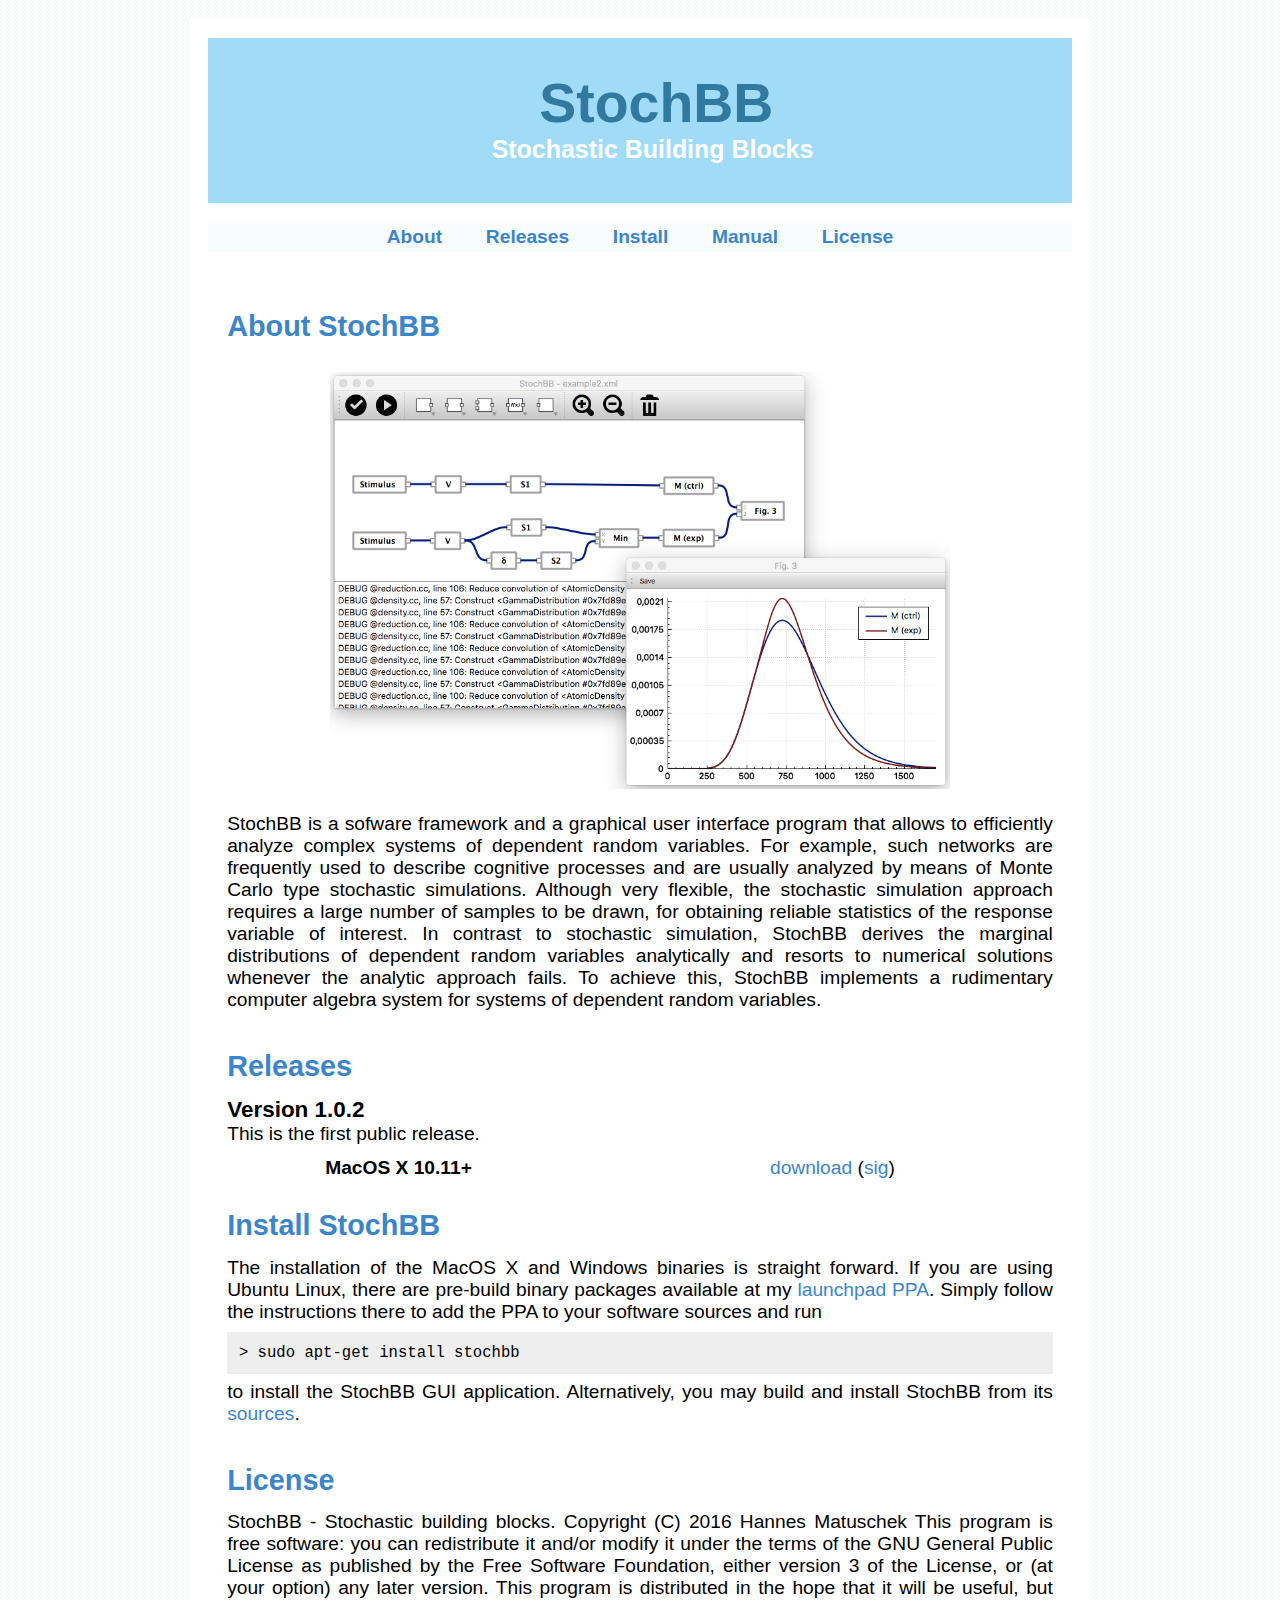
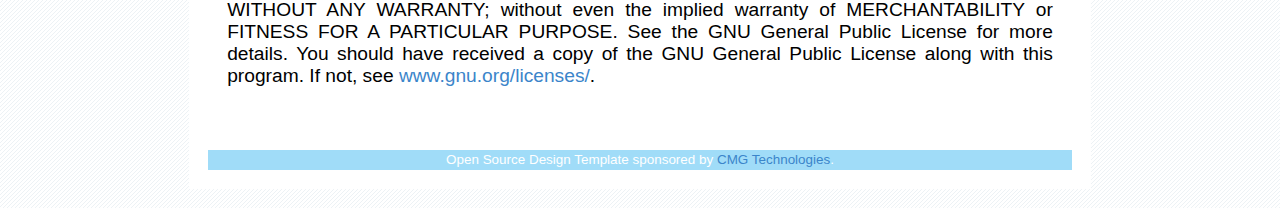
<file: index.html>
<!DOCTYPE html PUBLIC "-//W3C//DTD XHTML 1.0 Strict//EN" "http://www.w3.org/TR/xhtml1/DTD/xhtml1-strict.dtd">
<html xmlns="http://www.w3.org/1999/xhtml">
<head>
<title>StochBB</title>
<meta name="Description" content="Main page for the StochBB project." />
<meta http-equiv="Content-Type" content="text/html; charset=UTF-8" />
<link rel="stylesheet" type="text/css" href="style.css" media="screen" />
</head>

<body>
<div id="wrap">
  <div id="header">
    <h1><a href="#">StochBB</a></h1>
    <h2>Stochastic Building Blocks</h2>
  </div>
  <div id="menu">
    <a href="#about">About</a>
    <a href="#release">Releases</a>
    <a href="#install">Install</a>
    <a href="doc/manual.pdf">Manual</a>
    <a href="#license">License</a>
  </div>
  <div id="content">
    <h2 id="about"><a href="#about">About StochBB</a></h2>
    <p>
     <img align="middle" src="image/example.png" width="640px"/>
    </p>

    <p> StochBB is a sofware framework and a graphical user interface program that allows to efficiently
    analyze complex systems of dependent random variables. For example, such networks are
    frequently used to describe cognitive processes and are usually analyzed by means of Monte Carlo
    type stochastic simulations. Although very flexible, the stochastic simulation approach requires a
    large number of samples to be drawn, for obtaining reliable statistics of the response variable of
    interest. In contrast to stochastic simulation, StochBB derives the marginal distributions of
    dependent random variables analytically and resorts to numerical solutions whenever the analytic
    approach fails. To achieve this, StochBB implements a rudimentary computer algebra system
    for systems of dependent random variables. </p>
    
    <h2 id="release"><a href="#release">Releases</a></h2>
    <h3> Version 1.0.2</h3>
    <p> This is the first public release.</p>
    <table style="width: 100%; margin-left:5em; padding-right: 0em">
     <tr>
      <td><b>MacOS X 10.11+</b></td> 
      <td><a href="download/stochbb-1.0.2.dmg">download</a> 
             (<a href="download/stochbb-1.0.2.dmg.sig">sig</a>)</td>
     </tr>
	</table>           
	
	<h2 id="install"><a href="#install">Install StochBB</a></h2>
	<p>The installation of the MacOS X and Windows binaries is straight forward. If you are using Ubuntu Linux, there are pre-build binary packages available at my <a href="https://launchpad.net/~hmatuschek/+archive/ubuntu/ppa">launchpad PPA</a>. Simply follow the instructions there to add the PPA to your software sources and run </p>
	<pre>> sudo apt-get install stochbb</pre>
	<p>to install the StochBB GUI application. Alternatively, you may build and install StochBB from its <a href="build.html">sources</a>.</p>
	
    <h2 id="license"><a href="#release">License</a></h2>
    <p> StochBB - Stochastic building blocks. Copyright (C) 2016 Hannes Matuschek

    This program is free software: you can redistribute it and/or modify
    it under the terms of the GNU General Public License as published by
    the Free Software Foundation, either version 3 of the License, or
    (at your option) any later version.

    This program is distributed in the hope that it will be useful,
    but WITHOUT ANY WARRANTY; without even the implied warranty of
    MERCHANTABILITY or FITNESS FOR A PARTICULAR PURPOSE.  See the
    GNU General Public License for more details.

    You should have received a copy of the GNU General Public License
    along with this program.  If not, see
    <a href="https://www.gnu.org/licenses/">www.gnu.org/licenses/</a>.</p>
  </div>

  <div id="footer">Open Source Design Template sponsored by <a href="http://www.cmgtechnologies.com/">CMG Technologies</a><a href="#"></a>. </div>
</div>
</body>
</html>
</file>
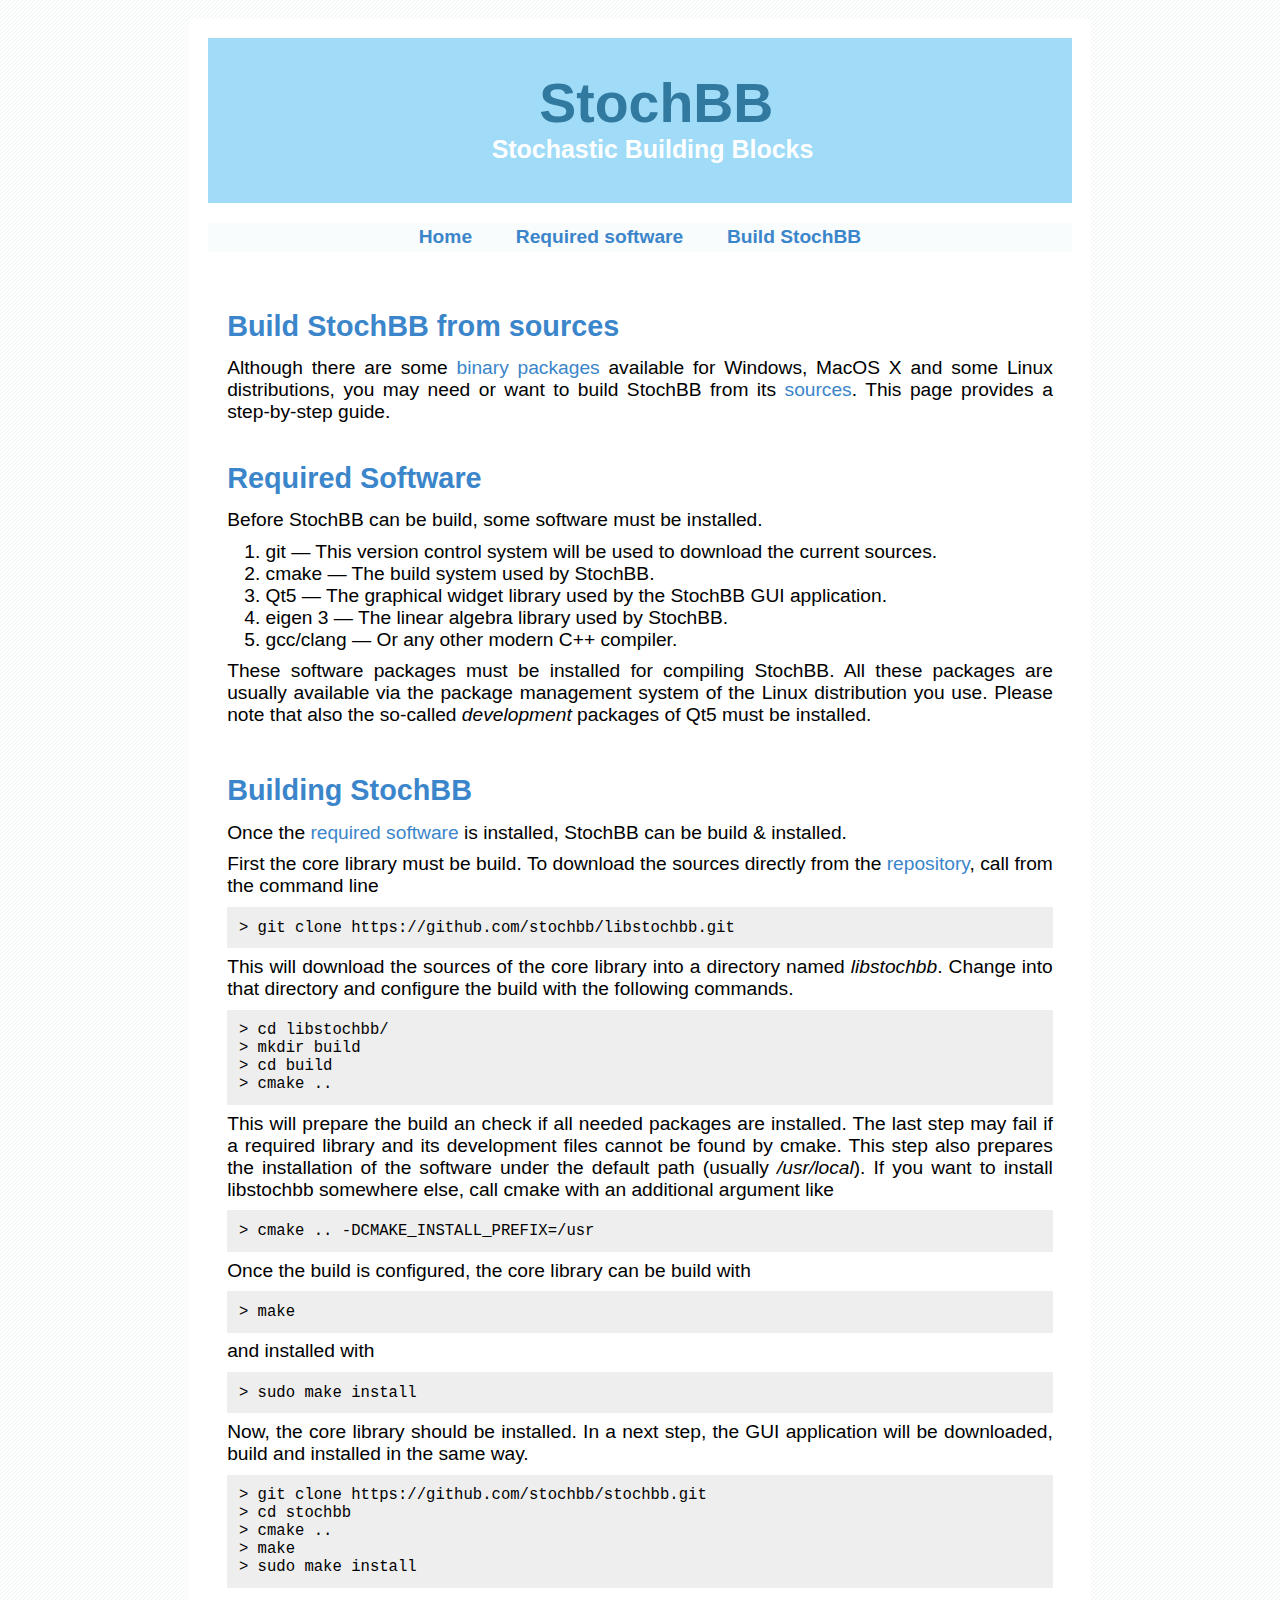
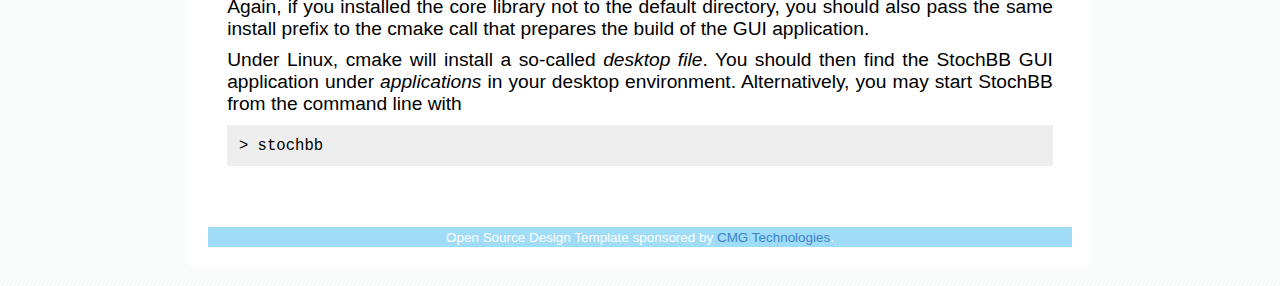
<file: build.html>
<!DOCTYPE html PUBLIC "-//W3C//DTD XHTML 1.0 Strict//EN" "http://www.w3.org/TR/xhtml1/DTD/xhtml1-strict.dtd">
<html xmlns="http://www.w3.org/1999/xhtml">
<head>
<title>StochBB</title>
<meta name="Description" content="Build StochBB." />
<meta http-equiv="Content-Type" content="text/html; charset=UTF-8" />
<link rel="stylesheet" type="text/css" href="style.css" media="screen" />
</head>

<body>
<div id="wrap">
  <div id="header">
    <h1><a href="#">StochBB</a></h1>
    <h2>Stochastic Building Blocks</h2>
  </div>
  <div id="menu">
    <a href="index.html">Home</a> <a href="#required">Required software</a> <a href="#build">Build StochBB</a>
  </div>
  <div id="content">
    <h2 id="title"><a href="#about">Build StochBB from sources</a></h2>
    <p>Although there are some <a href="index.html#releases">binary packages</a> available for Windows, MacOS X and some Linux distributions, you may need or want to build StochBB from its <a href="https://github.com/stochbb/stochbb">sources</a>. This page provides a step-by-step guide.</p>
    
    <h2><a href="#requirements">Required Software</a></h2>
    <p>Before StochBB can be build, some software must be installed.</p>
    <ol>
      <li>git &mdash; This version control system will be used to download the current sources.</li>
      <li>cmake &mdash; The build system used by StochBB.</li>
      <li>Qt5 &mdash; The graphical widget library used by the StochBB GUI application.</li>
      <li>eigen 3 &mdash; The linear algebra library used by StochBB.</li>
      <li>gcc/clang &mdash; Or any other modern C++ compiler.
     </ol>
     <p>These software packages must be installed for compiling StochBB. All these packages are usually available via the package management system of the Linux distribution you use. Please note that also the so-called <i>development</i> packages of Qt5 must be installed. <p>
     
     <h2><a href="#build">Building StochBB</a></h2>
     <p> Once the <a href="#required">required software</a> is installed, StochBB can be build & installed.</p> 
     <p>First the core library must be build. To download the sources directly from the <a href="https://github.com/stochbb/libstochbb">repository</a>, call from the command line</p>
     
     <pre>> git clone https://github.com/stochbb/libstochbb.git</pre>

	 <p>This will download the sources of the core library into a directory named <i>libstochbb</i>. Change into that directory and configure the build with the following commands.</p>
	 <pre>> cd libstochbb/
> mkdir build
> cd build
> cmake ..</pre>     
  <p>This will prepare the build an check if all needed packages are installed. The last step may fail if a required library and its development files cannot be found by cmake. This step also prepares the installation of the software under the default path (usually <i>/usr/local</i>). If you want to install libstochbb somewhere else, call cmake with an additional argument like </p>  
  <pre>> cmake .. -DCMAKE_INSTALL_PREFIX=/usr </pre>
  <p>Once the build is configured, the core library can be build with</p>
  <pre>> make</pre>
  <p>and installed with</p>
  <pre>> sudo make install</pre>
  <p>Now, the core library should be installed. In a next step, the GUI application will be downloaded, build and installed in the same way.</p>
  <pre>> git clone https://github.com/stochbb/stochbb.git
> cd stochbb
> cmake ..
> make 
> sudo make install</pre>
  <p>Again, if you installed the core library not to the default directory, you should also pass the same install prefix to the cmake call that prepares the build of the GUI application.</p>
  <p>Under Linux, cmake will install a so-called <i>desktop file</i>. You should then find the StochBB GUI application under <i>applications</i> in your desktop environment. Alternatively, you may start StochBB from the command line with</p>
  <pre>> stochbb</pre>
  
  </div>
  <div id="footer">Open Source Design Template sponsored by <a href="http://www.cmgtechnologies.com/">CMG Technologies</a><a href="#"></a>. </div>
</div>
</body>
</html>
</file>
<file: style.css>
* {
 padding: 0;
 margin: 0;
} 

body {
 font: 0.8em "Lucida Sans Unicode", "Lucida Grande", sans-serif;
 background-image: url(image/optsbg.gif);
 background-repeat: repeat;
}

a {
 text-decoration: none;
 color: #3B85CA;
}

a:hover { 
 color: #000;
}

#wrap {
 font-size: 150%;
 margin: 1em auto;
 width: 45em;
 padding: 1em;
 background-color: #fff;
}


#header  {
 height : 8.6em;
 background-color : #A0DCF8;
 text-align:center;
}

#header h1 { padding-left: 1em; padding-top: 1em; font-size: 1.7em; color: #31799F; }
#header h1 a { font-size: 1.7em; color: #31799F; text-decoration: none;}
#header h2 { padding-left: 1em; padding-top: 0em; font-size: 1.3em; color: #fff; }

#menu {
 text-align: center;
 margin-top: 1em;
 font-size : 1em;
 padding: 0.2em;
 font-weight: bold;
 font-family: "Arial", "Helvetica", sans-serif;
 border: 0px solid #D8E3EE;
 background: #F9FCFC;
}

#menu a {
 color : #3B85CA;
 text-decoration : none;
 padding: 1em;
}

#menu a:hover {
 color : #000;
}


#content { 
 text-align: justify;
 margin-top: 0.5em;
 padding: 1em;
 font-size: 1em;
}

#content h2 { 
 font-size: 1.5em; color : #444;
 padding: 1em 0 0.5em 0;
 font-family: "Lucida Sans Unicode", "Lucida Grande", sans-serif;
}

#content img {
  display: block;
  margin: auto;
  width: 75%;
  padding-top: 0.75em;
  padding-bottom: 0.75em;
}

#content p {
  padding-bottom: 0.5em;
}

#content ol {
  padding-left: 2em;
  padding-bottom: 0.5em;
}

#content ul {
  padding-left: 2em;
  padding-bottom: 0.5em;
}

#footer { 
 margin-top: 2.5em;
 clear: both;
 text-align: center;
 color: #fff;
 font-size:0.7em;
 background-color:#A0DCF8;
 padding:0.2em;
}

.meta {
padding-bottom:.2em;
font-size: 1.0em;
color:#999999;
font: Arial, Helvetica, sans-serif;
}

#bottom {
 font-size:1em;
 padding: 1em 0 0 0;
}

#content pre {
	font-family: monospace;
	background-color: #eee;
	padding: .75em;
	margin: 0em;
	margin-bottom: 0.5em;
}
</file>
